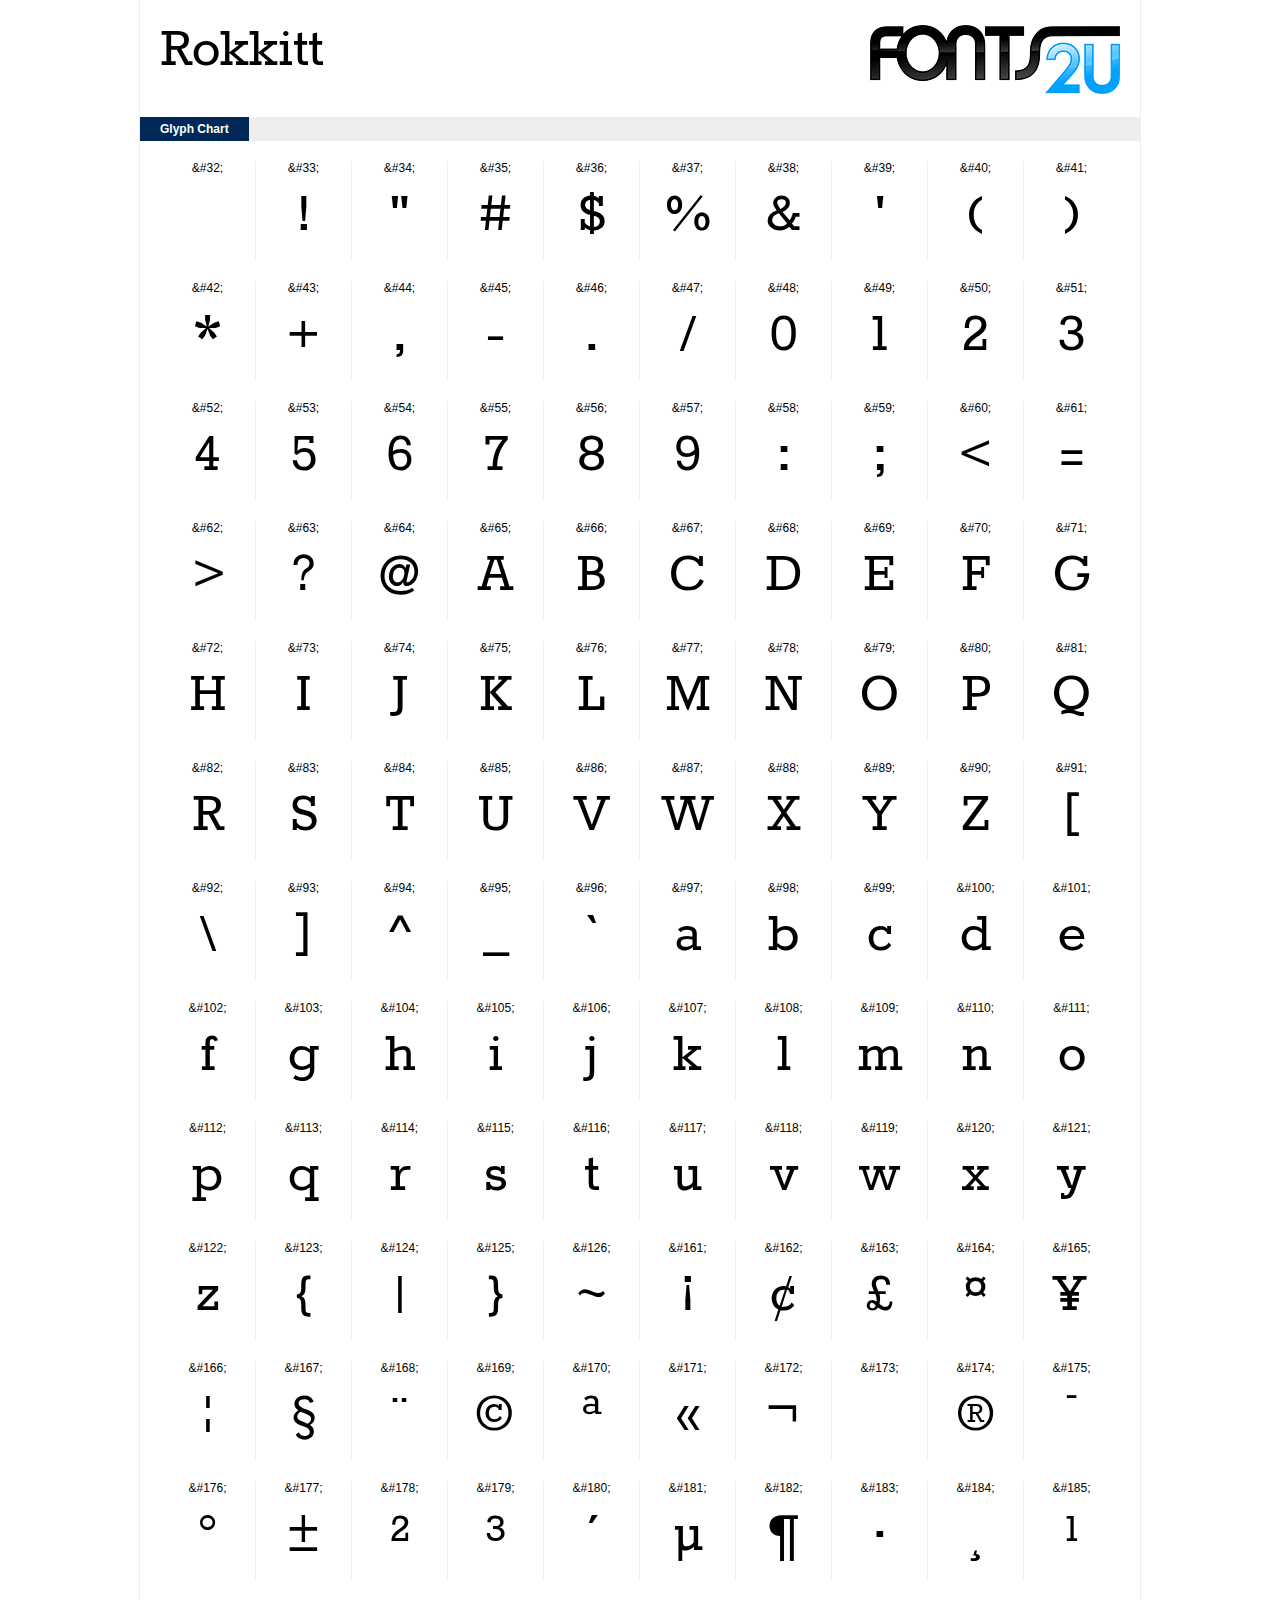
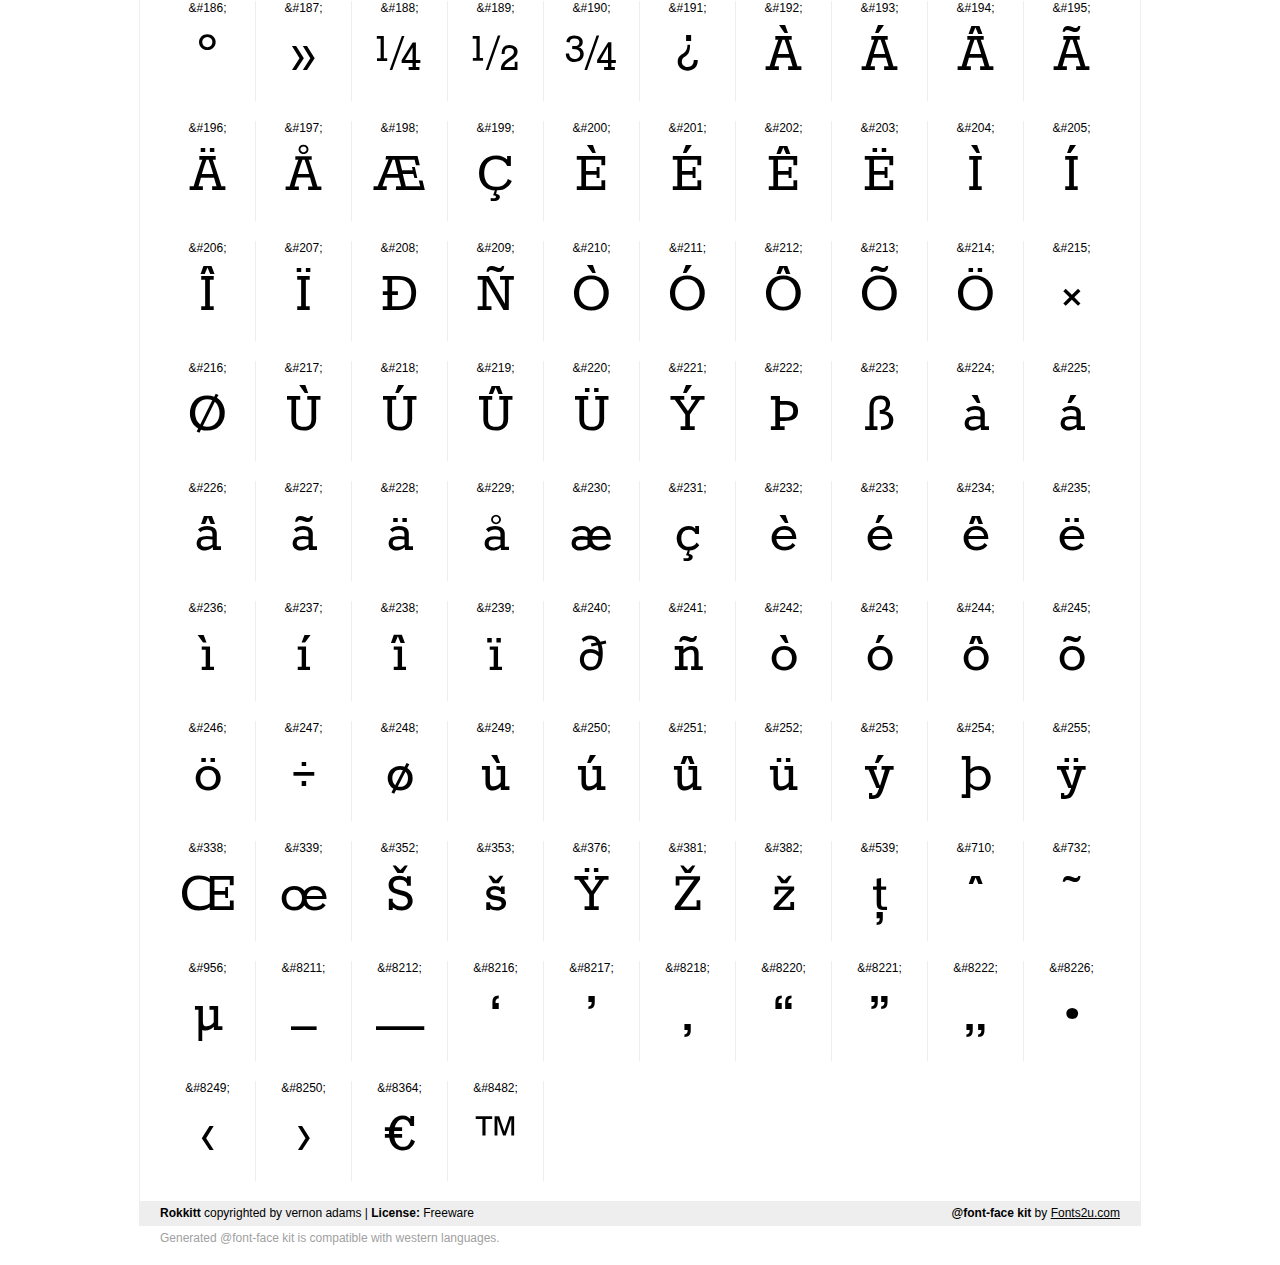
<file: fonts/Rokkitt/demo.html>
﻿<!DOCTYPE html PUBLIC "-//W3C//DTD XHTML 1.0 Strict//EN" "http://www.w3.org/TR/xhtml1/DTD/xhtml1-strict.dtd"> 

<html xmlns="http://www.w3.org/1999/xhtml"> 

  <head> 

    <title>Rokkitt @font-face kit sample</title> 
    <meta http-equiv="Content-Type" content="text/html; charset=utf-8" />
    
    <style media="screen" type="text/css">/*<![CDATA[*/@import 'stylesheet.css';/*]]>*/</style>
    <style media="screen" type="text/css">/*<![CDATA[*/@import 'demo-files/demo.css';/*]]>*/</style>
    <style type="text/css">#title,#glyphs p{font-family:"Rokkitt"}</style>

 </head> 
 
<body> 

	<div id="wrapper">
		<div id="title">
			Rokkitt		</div>
		<div id="logo">
			<a href="http://www.fonts2u.com" target="_blank"><img src="demo-files/fonts2u_logo.gif" width="250" height="69" alt="Fonts2u.com logo" /></a>
		</div>
		<div class="clr"></div>

		<div id="menu">
			<ul>
				<li class="selected"><a href="#glyphs">Glyph Chart</a></li>
			<ul>
			<div class="clr"></div>
		</div>

		<div id="content">
			
			<div id="glyphs">
				﻿<div class="g">&amp;#32;<p> </p></div>﻿<div class="g">&amp;#33;<p>!</p></div>﻿<div class="g">&amp;#34;<p>"</p></div>﻿<div class="g">&amp;#35;<p>#</p></div>﻿<div class="g">&amp;#36;<p>$</p></div>﻿<div class="g">&amp;#37;<p>%</p></div>﻿<div class="g">&amp;#38;<p>&</p></div>﻿<div class="g">&amp;#39;<p>'</p></div>﻿<div class="g">&amp;#40;<p>(</p></div>﻿<div class="g noborder">&amp;#41;<p>)</p></div><div class="clr"></div>﻿<div class="g">&amp;#42;<p>*</p></div>﻿<div class="g">&amp;#43;<p>+</p></div>﻿<div class="g">&amp;#44;<p>,</p></div>﻿<div class="g">&amp;#45;<p>-</p></div>﻿<div class="g">&amp;#46;<p>.</p></div>﻿<div class="g">&amp;#47;<p>/</p></div>﻿<div class="g">&amp;#48;<p>0</p></div>﻿<div class="g">&amp;#49;<p>1</p></div>﻿<div class="g">&amp;#50;<p>2</p></div>﻿<div class="g noborder">&amp;#51;<p>3</p></div><div class="clr"></div>﻿<div class="g">&amp;#52;<p>4</p></div>﻿<div class="g">&amp;#53;<p>5</p></div>﻿<div class="g">&amp;#54;<p>6</p></div>﻿<div class="g">&amp;#55;<p>7</p></div>﻿<div class="g">&amp;#56;<p>8</p></div>﻿<div class="g">&amp;#57;<p>9</p></div>﻿<div class="g">&amp;#58;<p>:</p></div>﻿<div class="g">&amp;#59;<p>;</p></div>﻿<div class="g">&amp;#60;<p><</p></div>﻿<div class="g noborder">&amp;#61;<p>=</p></div><div class="clr"></div>﻿<div class="g">&amp;#62;<p>></p></div>﻿<div class="g">&amp;#63;<p>?</p></div>﻿<div class="g">&amp;#64;<p>@</p></div>﻿<div class="g">&amp;#65;<p>A</p></div>﻿<div class="g">&amp;#66;<p>B</p></div>﻿<div class="g">&amp;#67;<p>C</p></div>﻿<div class="g">&amp;#68;<p>D</p></div>﻿<div class="g">&amp;#69;<p>E</p></div>﻿<div class="g">&amp;#70;<p>F</p></div>﻿<div class="g noborder">&amp;#71;<p>G</p></div><div class="clr"></div>﻿<div class="g">&amp;#72;<p>H</p></div>﻿<div class="g">&amp;#73;<p>I</p></div>﻿<div class="g">&amp;#74;<p>J</p></div>﻿<div class="g">&amp;#75;<p>K</p></div>﻿<div class="g">&amp;#76;<p>L</p></div>﻿<div class="g">&amp;#77;<p>M</p></div>﻿<div class="g">&amp;#78;<p>N</p></div>﻿<div class="g">&amp;#79;<p>O</p></div>﻿<div class="g">&amp;#80;<p>P</p></div>﻿<div class="g noborder">&amp;#81;<p>Q</p></div><div class="clr"></div>﻿<div class="g">&amp;#82;<p>R</p></div>﻿<div class="g">&amp;#83;<p>S</p></div>﻿<div class="g">&amp;#84;<p>T</p></div>﻿<div class="g">&amp;#85;<p>U</p></div>﻿<div class="g">&amp;#86;<p>V</p></div>﻿<div class="g">&amp;#87;<p>W</p></div>﻿<div class="g">&amp;#88;<p>X</p></div>﻿<div class="g">&amp;#89;<p>Y</p></div>﻿<div class="g">&amp;#90;<p>Z</p></div>﻿<div class="g noborder">&amp;#91;<p>[</p></div><div class="clr"></div>﻿<div class="g">&amp;#92;<p>\</p></div>﻿<div class="g">&amp;#93;<p>]</p></div>﻿<div class="g">&amp;#94;<p>^</p></div>﻿<div class="g">&amp;#95;<p>_</p></div>﻿<div class="g">&amp;#96;<p>`</p></div>﻿<div class="g">&amp;#97;<p>a</p></div>﻿<div class="g">&amp;#98;<p>b</p></div>﻿<div class="g">&amp;#99;<p>c</p></div>﻿<div class="g">&amp;#100;<p>d</p></div>﻿<div class="g noborder">&amp;#101;<p>e</p></div><div class="clr"></div>﻿<div class="g">&amp;#102;<p>f</p></div>﻿<div class="g">&amp;#103;<p>g</p></div>﻿<div class="g">&amp;#104;<p>h</p></div>﻿<div class="g">&amp;#105;<p>i</p></div>﻿<div class="g">&amp;#106;<p>j</p></div>﻿<div class="g">&amp;#107;<p>k</p></div>﻿<div class="g">&amp;#108;<p>l</p></div>﻿<div class="g">&amp;#109;<p>m</p></div>﻿<div class="g">&amp;#110;<p>n</p></div>﻿<div class="g noborder">&amp;#111;<p>o</p></div><div class="clr"></div>﻿<div class="g">&amp;#112;<p>p</p></div>﻿<div class="g">&amp;#113;<p>q</p></div>﻿<div class="g">&amp;#114;<p>r</p></div>﻿<div class="g">&amp;#115;<p>s</p></div>﻿<div class="g">&amp;#116;<p>t</p></div>﻿<div class="g">&amp;#117;<p>u</p></div>﻿<div class="g">&amp;#118;<p>v</p></div>﻿<div class="g">&amp;#119;<p>w</p></div>﻿<div class="g">&amp;#120;<p>x</p></div>﻿<div class="g noborder">&amp;#121;<p>y</p></div><div class="clr"></div>﻿<div class="g">&amp;#122;<p>z</p></div>﻿<div class="g">&amp;#123;<p>{</p></div>﻿<div class="g">&amp;#124;<p>|</p></div>﻿<div class="g">&amp;#125;<p>}</p></div>﻿<div class="g">&amp;#126;<p>~</p></div>﻿<div class="g">&amp;#161;<p>¡</p></div>﻿<div class="g">&amp;#162;<p>¢</p></div>﻿<div class="g">&amp;#163;<p>£</p></div>﻿<div class="g">&amp;#164;<p>¤</p></div>﻿<div class="g noborder">&amp;#165;<p>¥</p></div><div class="clr"></div>﻿<div class="g">&amp;#166;<p>¦</p></div>﻿<div class="g">&amp;#167;<p>§</p></div>﻿<div class="g">&amp;#168;<p>¨</p></div>﻿<div class="g">&amp;#169;<p>©</p></div>﻿<div class="g">&amp;#170;<p>ª</p></div>﻿<div class="g">&amp;#171;<p>«</p></div>﻿<div class="g">&amp;#172;<p>¬</p></div>﻿<div class="g">&amp;#173;<p>­</p></div>﻿<div class="g">&amp;#174;<p>®</p></div>﻿<div class="g noborder">&amp;#175;<p>¯</p></div><div class="clr"></div>﻿<div class="g">&amp;#176;<p>°</p></div>﻿<div class="g">&amp;#177;<p>±</p></div>﻿<div class="g">&amp;#178;<p>²</p></div>﻿<div class="g">&amp;#179;<p>³</p></div>﻿<div class="g">&amp;#180;<p>´</p></div>﻿<div class="g">&amp;#181;<p>µ</p></div>﻿<div class="g">&amp;#182;<p>¶</p></div>﻿<div class="g">&amp;#183;<p>·</p></div>﻿<div class="g">&amp;#184;<p>¸</p></div>﻿<div class="g noborder">&amp;#185;<p>¹</p></div><div class="clr"></div>﻿<div class="g">&amp;#186;<p>º</p></div>﻿<div class="g">&amp;#187;<p>»</p></div>﻿<div class="g">&amp;#188;<p>¼</p></div>﻿<div class="g">&amp;#189;<p>½</p></div>﻿<div class="g">&amp;#190;<p>¾</p></div>﻿<div class="g">&amp;#191;<p>¿</p></div>﻿<div class="g">&amp;#192;<p>À</p></div>﻿<div class="g">&amp;#193;<p>Á</p></div>﻿<div class="g">&amp;#194;<p>Â</p></div>﻿<div class="g noborder">&amp;#195;<p>Ã</p></div><div class="clr"></div>﻿<div class="g">&amp;#196;<p>Ä</p></div>﻿<div class="g">&amp;#197;<p>Å</p></div>﻿<div class="g">&amp;#198;<p>Æ</p></div>﻿<div class="g">&amp;#199;<p>Ç</p></div>﻿<div class="g">&amp;#200;<p>È</p></div>﻿<div class="g">&amp;#201;<p>É</p></div>﻿<div class="g">&amp;#202;<p>Ê</p></div>﻿<div class="g">&amp;#203;<p>Ë</p></div>﻿<div class="g">&amp;#204;<p>Ì</p></div>﻿<div class="g noborder">&amp;#205;<p>Í</p></div><div class="clr"></div>﻿<div class="g">&amp;#206;<p>Î</p></div>﻿<div class="g">&amp;#207;<p>Ï</p></div>﻿<div class="g">&amp;#208;<p>Ð</p></div>﻿<div class="g">&amp;#209;<p>Ñ</p></div>﻿<div class="g">&amp;#210;<p>Ò</p></div>﻿<div class="g">&amp;#211;<p>Ó</p></div>﻿<div class="g">&amp;#212;<p>Ô</p></div>﻿<div class="g">&amp;#213;<p>Õ</p></div>﻿<div class="g">&amp;#214;<p>Ö</p></div>﻿<div class="g noborder">&amp;#215;<p>×</p></div><div class="clr"></div>﻿<div class="g">&amp;#216;<p>Ø</p></div>﻿<div class="g">&amp;#217;<p>Ù</p></div>﻿<div class="g">&amp;#218;<p>Ú</p></div>﻿<div class="g">&amp;#219;<p>Û</p></div>﻿<div class="g">&amp;#220;<p>Ü</p></div>﻿<div class="g">&amp;#221;<p>Ý</p></div>﻿<div class="g">&amp;#222;<p>Þ</p></div>﻿<div class="g">&amp;#223;<p>ß</p></div>﻿<div class="g">&amp;#224;<p>à</p></div>﻿<div class="g noborder">&amp;#225;<p>á</p></div><div class="clr"></div>﻿<div class="g">&amp;#226;<p>â</p></div>﻿<div class="g">&amp;#227;<p>ã</p></div>﻿<div class="g">&amp;#228;<p>ä</p></div>﻿<div class="g">&amp;#229;<p>å</p></div>﻿<div class="g">&amp;#230;<p>æ</p></div>﻿<div class="g">&amp;#231;<p>ç</p></div>﻿<div class="g">&amp;#232;<p>è</p></div>﻿<div class="g">&amp;#233;<p>é</p></div>﻿<div class="g">&amp;#234;<p>ê</p></div>﻿<div class="g noborder">&amp;#235;<p>ë</p></div><div class="clr"></div>﻿<div class="g">&amp;#236;<p>ì</p></div>﻿<div class="g">&amp;#237;<p>í</p></div>﻿<div class="g">&amp;#238;<p>î</p></div>﻿<div class="g">&amp;#239;<p>ï</p></div>﻿<div class="g">&amp;#240;<p>ð</p></div>﻿<div class="g">&amp;#241;<p>ñ</p></div>﻿<div class="g">&amp;#242;<p>ò</p></div>﻿<div class="g">&amp;#243;<p>ó</p></div>﻿<div class="g">&amp;#244;<p>ô</p></div>﻿<div class="g noborder">&amp;#245;<p>õ</p></div><div class="clr"></div>﻿<div class="g">&amp;#246;<p>ö</p></div>﻿<div class="g">&amp;#247;<p>÷</p></div>﻿<div class="g">&amp;#248;<p>ø</p></div>﻿<div class="g">&amp;#249;<p>ù</p></div>﻿<div class="g">&amp;#250;<p>ú</p></div>﻿<div class="g">&amp;#251;<p>û</p></div>﻿<div class="g">&amp;#252;<p>ü</p></div>﻿<div class="g">&amp;#253;<p>ý</p></div>﻿<div class="g">&amp;#254;<p>þ</p></div>﻿<div class="g noborder">&amp;#255;<p>ÿ</p></div><div class="clr"></div>﻿<div class="g">&amp;#338;<p>Œ</p></div>﻿<div class="g">&amp;#339;<p>œ</p></div>﻿<div class="g">&amp;#352;<p>Š</p></div>﻿<div class="g">&amp;#353;<p>š</p></div>﻿<div class="g">&amp;#376;<p>Ÿ</p></div>﻿<div class="g">&amp;#381;<p>Ž</p></div>﻿<div class="g">&amp;#382;<p>ž</p></div>﻿<div class="g">&amp;#539;<p>ț</p></div>﻿<div class="g">&amp;#710;<p>ˆ</p></div>﻿<div class="g noborder">&amp;#732;<p>˜</p></div><div class="clr"></div>﻿<div class="g">&amp;#956;<p>μ</p></div>﻿<div class="g">&amp;#8211;<p>–</p></div>﻿<div class="g">&amp;#8212;<p>—</p></div>﻿<div class="g">&amp;#8216;<p>‘</p></div>﻿<div class="g">&amp;#8217;<p>’</p></div>﻿<div class="g">&amp;#8218;<p>‚</p></div>﻿<div class="g">&amp;#8220;<p>“</p></div>﻿<div class="g">&amp;#8221;<p>”</p></div>﻿<div class="g">&amp;#8222;<p>„</p></div>﻿<div class="g noborder">&amp;#8226;<p>•</p></div><div class="clr"></div>﻿<div class="g">&amp;#8249;<p>‹</p></div>﻿<div class="g">&amp;#8250;<p>›</p></div>﻿<div class="g">&amp;#8364;<p>€</p></div>﻿<div class="g">&amp;#8482;<p>™</p></div>			</div>
			
			<div class="clr"></div>

		</div>

		<div id="footer">
			<div id="copyright"><strong>Rokkitt</strong> copyrighted by vernon adams | <strong>License:</strong> Freeware</div>
			<div id="generated"><strong>@font-face kit</strong> by <a href="http://www.fonts2u.com" target="_blank">Fonts2u.com</a></div>
			<div class="clr"></div>
		</div>
	</div>
	<div id="support">Generated @font-face kit is compatible with western languages.</div>

</body> 

</html>
</file>
